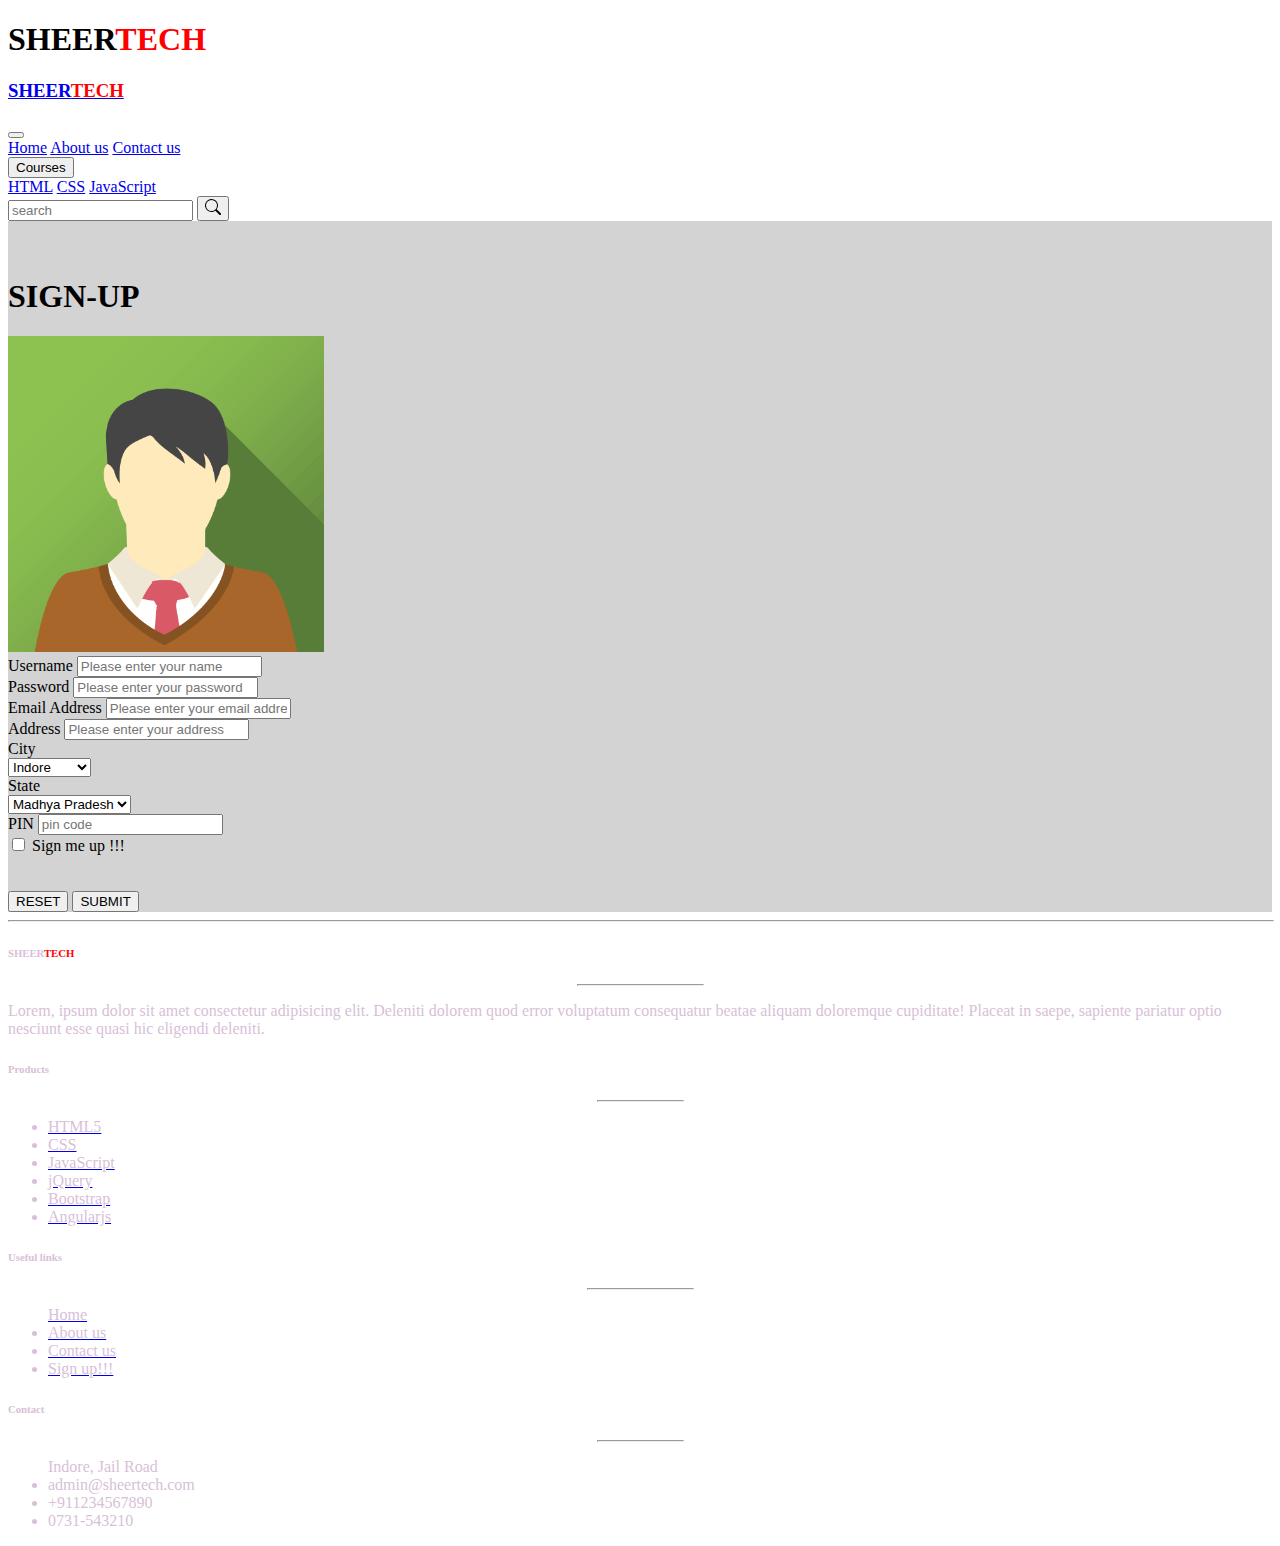
<file: signup.html>
<!DOCTYPE html>
<html>
    <head>
        <title>Sign up</title>
        <link rel="stylesheet" href="style.css">
        <link rel="icon" href="image/favicon.png" sizes="16x16" type="image/png">
        <link rel="stylesheet" href="https://cdn.jsdelivr.net/npm/bootstrap@4.6.0/dist/css/bootstrap.min.css"
            integrity="sha384-B0vP5xmATw1+K9KRQjQERJvTumQW0nPEzvF6L/Z6nronJ3oUOFUFpCjEUQouq2+l" crossorigin="anonymous">
        <meta name="viewport" content="width=device-width, initial-scale=1.0">
        <link rel="preconnect" href="https://fonts.gstatic.com">
        <link href="https://fonts.googleapis.com/css2?family=Oswald:wght@200;300;400&display=swap" rel="stylesheet">
    </head>
    <body>
        <div class="container-fluid">
            <h1 class="display-3 text-center">SHEER<span style="color: red;">TECH</span></h1>
        </div>
        
        <nav class="navbar navbar-expand-sm navbar-light bg-light sticky-top">
            <a href="index.html" class="navbar-brand"><h3>SHEER<span style="color:red">TECH</span> </h3></a>
            <button class="navbar-toggler" data-toggle="collapse" data-target="#expandme"> 
                <span class="navbar-toggler-icon"></span> 
            </button>   
            <div class="collapse navbar-collapse" id="expandme" >
                <div class="navbar-nav">
                    <a href="index.html" class="nav-item nav-link">Home</a>
                    <a href="index.html" class="nav-item nav-link">About us</a>
                    <a href="index.html" class="nav-item nav-link">Contact us</a>
                    
                    <div class="btn-group">
                        <button class="btn btn-secondary dropdown-toggle" type="button" id="dropdownMenuButton" data-toggle="dropdown"
                            aria-haspopup="true" aria-expanded="false">
                            <span>Courses</span>
                        </button>
                        <div class="dropdown-menu" aria-labelledby="#dropdownMenuButton">
                            <a class="dropdown-item btn btn-outline-danger" href="html.html">HTML</a>
                            <a class="dropdown-item btn btn-outline-danger" href="css.html">CSS</a>
                            <a class="dropdown-item btn btn-outline-danger" href="javascript.html">JavaScript</a>
                        </div>
                    </div>
                </div> 
                <form class="form-inline ml-auto">
                    <input type="search" class="form-control mr-sm-2 shadow" placeholder="search" aria-lebel="search">
                    <button type="button" class="btn btn-outline-info shadow"><svg xmlns="http://www.w3.org/2000/svg" width="16" height="16" fill="currentColor" class="bi bi-search" viewBox="0 0 16 16">
                        <path d="M11.742 10.344a6.5 6.5 0 1 0-1.397 1.398h-.001c.03.04.062.078.098.115l3.85 3.85a1 1 0 0 0 1.415-1.414l-3.85-3.85a1.007 1.007 0 0 0-.115-.1zM12 6.5a5.5 5.5 0 1 1-11 0 5.5 5.5 0 0 1 11 0z"/>
                        </svg>
                    </button>
                </form> 
            </div>
        </nav>
        
            <div class="container border formbg">
                <br><br>
                <h1 class="display-4 bg-dark text-light text-center">SIGN-UP</h1>
                <img src="image/form-avatar.png" alt="form" class= "rounded rounded-circle mx-auto d-block" width="25%" height="25%" >
                <div class="row">
                    <div class="form-group col-md-6">
                        <label for="username">Username</label>
                        <input type="text" class="form-control" id="username" placeholder="Please enter your name">
                    </div>
                    <div class="form-group col-md-6">
                        <label for="password">Password</label>
                        <input type="text" class="form-control" id="password" placeholder="Please enter your password">
                    </div>
                    <div class="form-group col-lg-12 col-md-6">
                        <label for="email">Email Address</label>
                        <input type="email" class="form-control" id="email" placeholder="Please enter your email address">
                    </div>
                    <div class="form-group col-lg-12 col-md-6">
                        <label for="address">Address</label>
                        <input type="text-area" class="form-control" id="address" placeholder="Please enter your address">
                    </div>
                    <div class="form-group col-5">
                        <label for="city">City</label> <br>
                        <select name="city" id="city">
                            <option value="IDR">Indore</option>
                            <option value="BHP">Bhopal</option>
                            <option value="JBP">Jabalpur</option>
                            <Option value="GWL">Gwalior</Option>
                            <option value="BOM">Mumbai</option>
                            <option value="PNQ">Pune</option>
                            <option value="BLR">Bangalore</option>
                            <Option value="HBL">Hubli</Option>
                            <option value="DLH">Delhi</option>
                        </select>
                    </div>
                    <div class="form-group col-5">
                        <label for="state">State</label> <br>
                        <select name="state" id="state">
                            <option value="MP">Madhya Pradesh</option>
                            <option value="MH">Maharashtra</option>
                            <option value="KA">Karnatak</option>
                            <option value="DE">Delhi</option>
                        </select>
                    </div>
                    <div class="form-group col-2">
                        <label for="pin">PIN</label>
                        <input type="number" class="form-control" id="pin" placeholder="pin code">
                    </div>
                    <div class="custom-control custom-checkbox ">
                        <input type="checkbox" class="custom-control-input" id="tos">
                        <label for= "tos" class="custom-control-label ml-3">Sign me up !!!</label>
                    </div> 
                    
                    <br> <br>
                    
                </div>
                <div class="col justify-content-between">
                    <button type="button" class="btn btn-warning">RESET</button>
                    <button type="button" class="btn btn-success">SUBMIT</button>
                </div>

            </div>


        <a name="contact"></a>
        <div class="page-footer bg-dark mt-5">
            <div class="container">
                <div class="row py-4 d-flex align-items-center">
                    <div class="col-md-12 text-center">
                        <a href="https://www.facebook.com/" target="_blank"><i
                                class="fab fa-facebook-f text-white mr-5"></i></a>
                        <a href="https://www.instagram.com/" target="_blank"><i class="fab fa-twitter text-white mr-5"></i></a>
                        <a href="https://twitter.com/" target="_blank"><i class="fab fa-instagram text-white mr-5"></i></a>
                        <a href="https://linked.com/" target="_blank"><i class="fab fa-linkedin text-white mr-5"></i></a>
                    </div>
                </div>
            </div>
            <hr class="bg-success mb-4 mt-0 d-inline-block mx-auto" style="width:100%" ; height="2px" ;>
            <div class="container text-center text-md-left mt-5">
                <div class="row">
                    <div class="col-3 mx-auto mb-4">
                        <h6 class="text-uppercase font-weight-bold" style="color:thistle"> SHEER<span
                                style="color: red;">TECH</span></h6>
                        <hr class="bg-success mb-4 mt-0 d-inline-block mx-auto" style="width:125px" ; height="2px" ;>
                        <p class="mt-2" style="color:thistle">Lorem, ipsum dolor sit amet consectetur adipisicing elit. Deleniti
                            dolorem quod error voluptatum consequatur beatae aliquam doloremque cupiditate! Placeat in saepe,
                            sapiente pariatur optio nesciunt esse quasi hic eligendi deleniti. </p>
                    </div>
                    <div class="col-2 mx-auto mb-4">
                        <h6 class="text-uppercase font-weight-bold" style="color:thistle">Products</h6>
                        <hr class="bg-success mb-4 mt-0 d-inline-block mx-auto" style="width:85px" ; height="2px" ;>
        
                        <ul class="list-unstyled" style="color:thistle">
                            <li class="my-2"><a href="html.html" target="_blank"><span class="thistle">HTML5</span></a></li>
                            <li class="my-2"><a href="css.html" target="_blank"><span class="thistle">CSS</span></a></li>
                            <li class="my-2"><a href="javascript.html" target="_blank"> <span
                                        class="thistle">JavaScript</span></a></li>
                            <li class="my-2"><a href="jquery.html" target="_blank"> <span class="thistle">jQuery</span></a></li>
                            <li class="my-2"><a href="bootstrap.html" target="_blank"><span class="thistle">Bootstrap</span></a>
                            </li>
                            <li class="my-2"><a href="angularjs.html" target="_blank"><span class="thistle">Angularjs</span></a>
                            </li>
                        </ul>
                    </div>
                    <div class="col-2 mx-auto mb-4">
                        <h6 class="text-uppercase font-weight-bold" style="color:thistle">Useful links</h6>
                        <hr class="bg-success mb-4 mt-0 d-inline-block mx-auto" style="width:105px" ; height="2px" ;>
        
                        <ul class="list-unstyled" style="color:thistle;>
                                    <li class=" my-2 decorate"><a href="index.html"><span class="thistle">Home</span></a></li>
                            <li class="my-2 decorate"><a href="about.html"><span class="thistle">About us</span></a></li>
                            <li class="my-2 decorate"><a href="contact.html"><span class="thistle">Contact us</span></a></li>
                            <li class="my-2 decorate"><a href="signup.html" target="_blank"><span class="thistle">Sign
                                        up!!!</span></a></li>
                        </ul>
                    </div>
                    <div class="col-3 mx-auto mb-4">
                        <h6 class="text-uppercase font-weight-bold" style="color:thistle;">Contact</h6>
                        <hr class="bg-success mb-4 mt-0 d-inline-block mx-auto" style="width:85px" ; height="2px" ;>
        
                        <ul class="list-unstyled" style="color:thistle;>
                                    <li class=" my-2"><i class="fas fa-home"></i> Indore, Jail Road</li>
                            <li class="my-2"><i class="far fa-envelope"></i> admin@sheertech.com</li>
                            <li class="my-2"><i class="fas fa-phone"></i> +911234567890</li>
                            <li class="my-2"><i class="fas fa-print"></i> 0731-543210</li>
                        </ul>
                    </div>
                </div>
            </div>
        </div>
        
        
        
        <script src="https://code.jquery.com/jquery-3.5.1.slim.min.js"
            integrity="sha384-DfXdz2htPH0lsSSs5nCTpuj/zy4C+OGpamoFVy38MVBnE+IbbVYUew+OrCXaRkfj"
            crossorigin="anonymous"></script>
        <script src="https://cdn.jsdelivr.net/npm/popper.js@1.16.1/dist/umd/popper.min.js"
            integrity="sha384-9/reFTGAW83EW2RDu2S0VKaIzap3H66lZH81PoYlFhbGU+6BZp6G7niu735Sk7lN"
            crossorigin="anonymous"></script>
        <script src="https://cdn.jsdelivr.net/npm/bootstrap@4.5.3/dist/js/bootstrap.min.js"
            integrity="sha384-w1Q4orYjBQndcko6MimVbzY0tgp4pWB4lZ7lr30WKz0vr/aWKhXdBNmNb5D92v7s"
            crossorigin="anonymous"></script>
        <!-- MDB -->
        <script type="text/javascript" src="https://cdnj s.cloudflare.com/ajax/libs/mdb-ui-kit/3.1.0/mdb.min.js"></script>
    </body>
</html>
</file>
<file: style.css>
.title-font{
    font-family: 'Oswald', sans-serif;
    color:crimson;
    font-weight: 200;
}
.thistle{
        color:thistle;
}
.formbg{
    background-color: lightgray;
}
.decorate{
    text-decoration: none;
}
</file>
